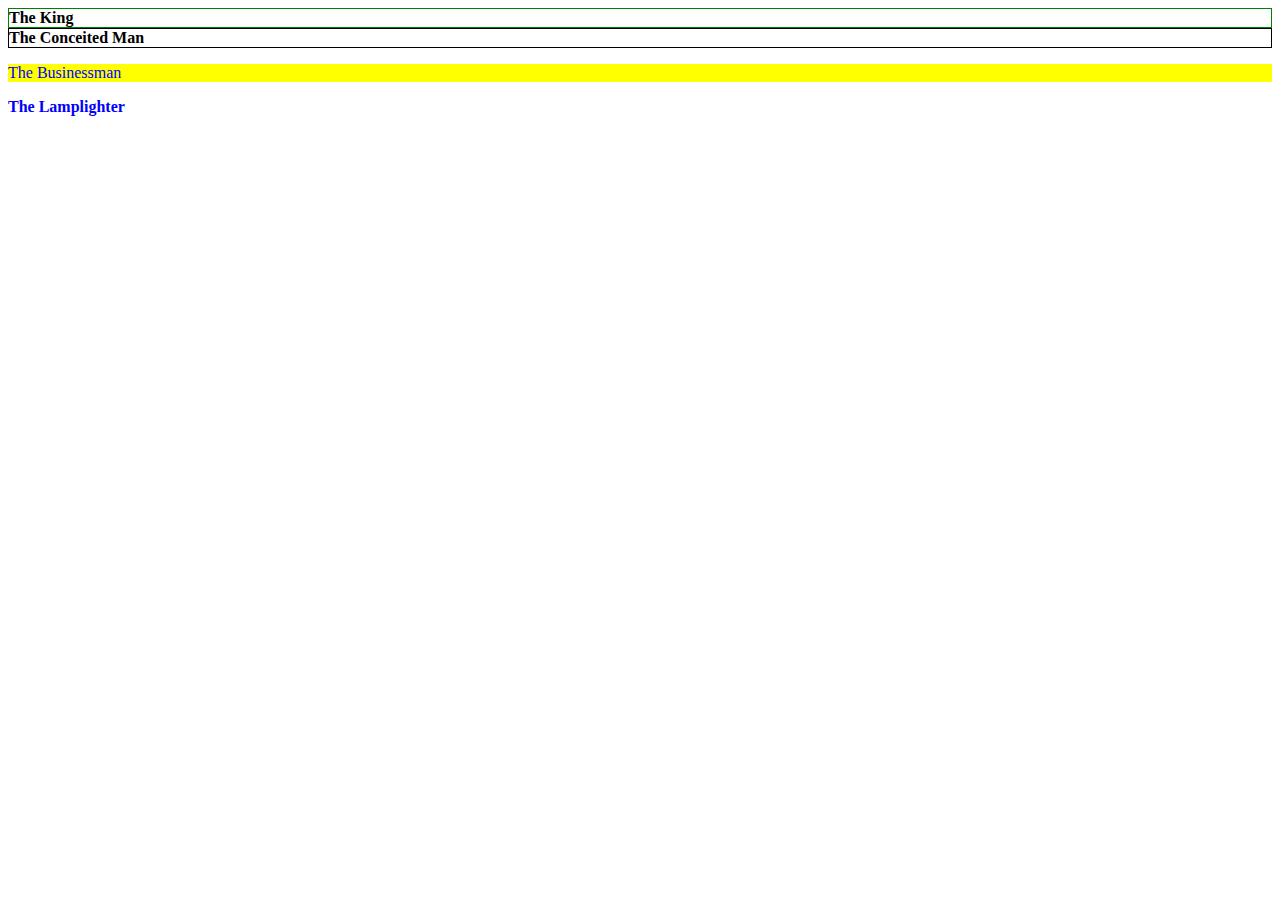
<file: selector.html>
<!DOCTYPE html>
<html lang="en">
<head>
    <meta charset="UTF-8">
    <meta http-equiv="X-UA-Compatible" content="IE=edge">
    <meta name="viewport" content="width=device-width, initial-scale=1.0">
    <title>Selector</title>
    <link rel="stylesheet" href="./selectorstyle.css">
</head>
<body>
    <div class="container">
        <div id="b325" class="asteroid">The King</div>
        <div class="asteroid b326">The Conceited Man</div>
      </div>
      <p class="asteroid big">The Businessman</p>
      <div class="asteroid b329 big">The Lamplighter</div>
</body>
</html>
</file>
<file: selectorstyle.css>
.asteroid.big {
    color:blue;
}

.asteroid.b326{
    border: solid 1px black;
    font-weight: bold;
}

.asteroid.b329{
    font-weight: bold;
}

#b325{
    border: solid 1px green;
    font-weight: bold;
}

.asteroid:hover{
    background-color: violet;
}

p{
    background-color: yellow;
}
</file>
